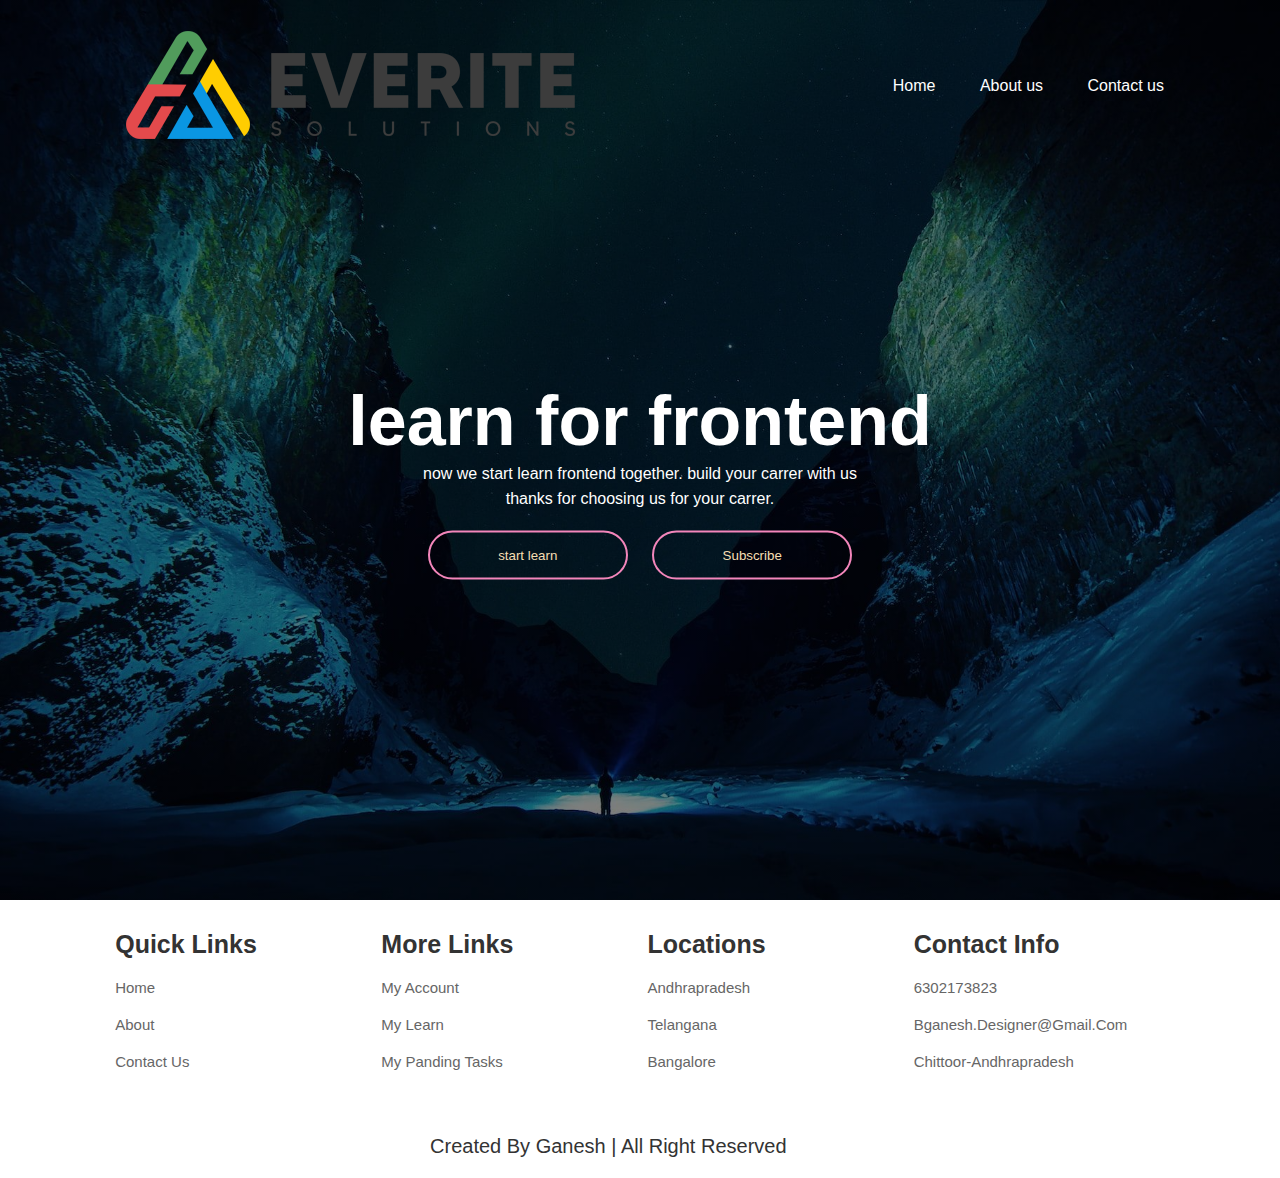
<file: index.html>
<!DOCTYPE html>
<html lang="en">
<head>
    <meta charset="UTF-8">
    <meta http-equiv="X-UA-Compatible" content="IE=edge">
    <meta name="viewport" content="width=device-width, initial-scale=1.0">
    <title>Frontend Website</title>
    <link rel="stylesheet" href="./style.css">
</head>
<body>

    <div class="top">
        <div class="navbar">
            <img src="./img/main_logo.png">
            <ul>
                <li><a href="./index.html">Home</a></li>
                <li><a href="./about.html">About us</a></li>
                <li><a href="https://bganeshdesigner.github.io/contact-form/">Contact us</a></li>
            </ul>
        </div>
        <div class="content">
            <h1>learn for frontend</h1>
            <p>now we start learn frontend together.
                 build your carrer with us <br> thanks for choosing us for your carrer.
            </p>
            <div>
                <button><span></span> start learn</button>
                <button><span></span> Subscribe</button>
            </div>

        </div>

    </div>
    <section class="footer">

        <div class="box-container">
            <div class="box">
                <h3>quick links</h3>
                <a href="#">Home</a>
                <a href="#">about</a>
                <a href="#">contact us</a>
            </div>
            <div class="box">
                <h3>More links</h3>
                <a href="#">My account</a>
                <a href="#">my learn</a>
                <a href="#">my panding tasks</a>
            </div>
            <div class="box">
                <h3>Locations</h3>
                <a href="#">Andhrapradesh</a>
                <a href="#">Telangana</a>
                <a href="#">Bangalore</a>
            </div>
            <div class="box">
                <h3>contact info</h3>
                <a href="#">6302173823</a>
                <a href="#">bganesh.designer@gmail.com</a>
                <a href="#">chittoor-andhrapradesh</a>
                
            </div>

            <div class="credit">created by ganesh | all right reserved</div>
        </div>

    </section>


    
    
</body>
</html>
</file>
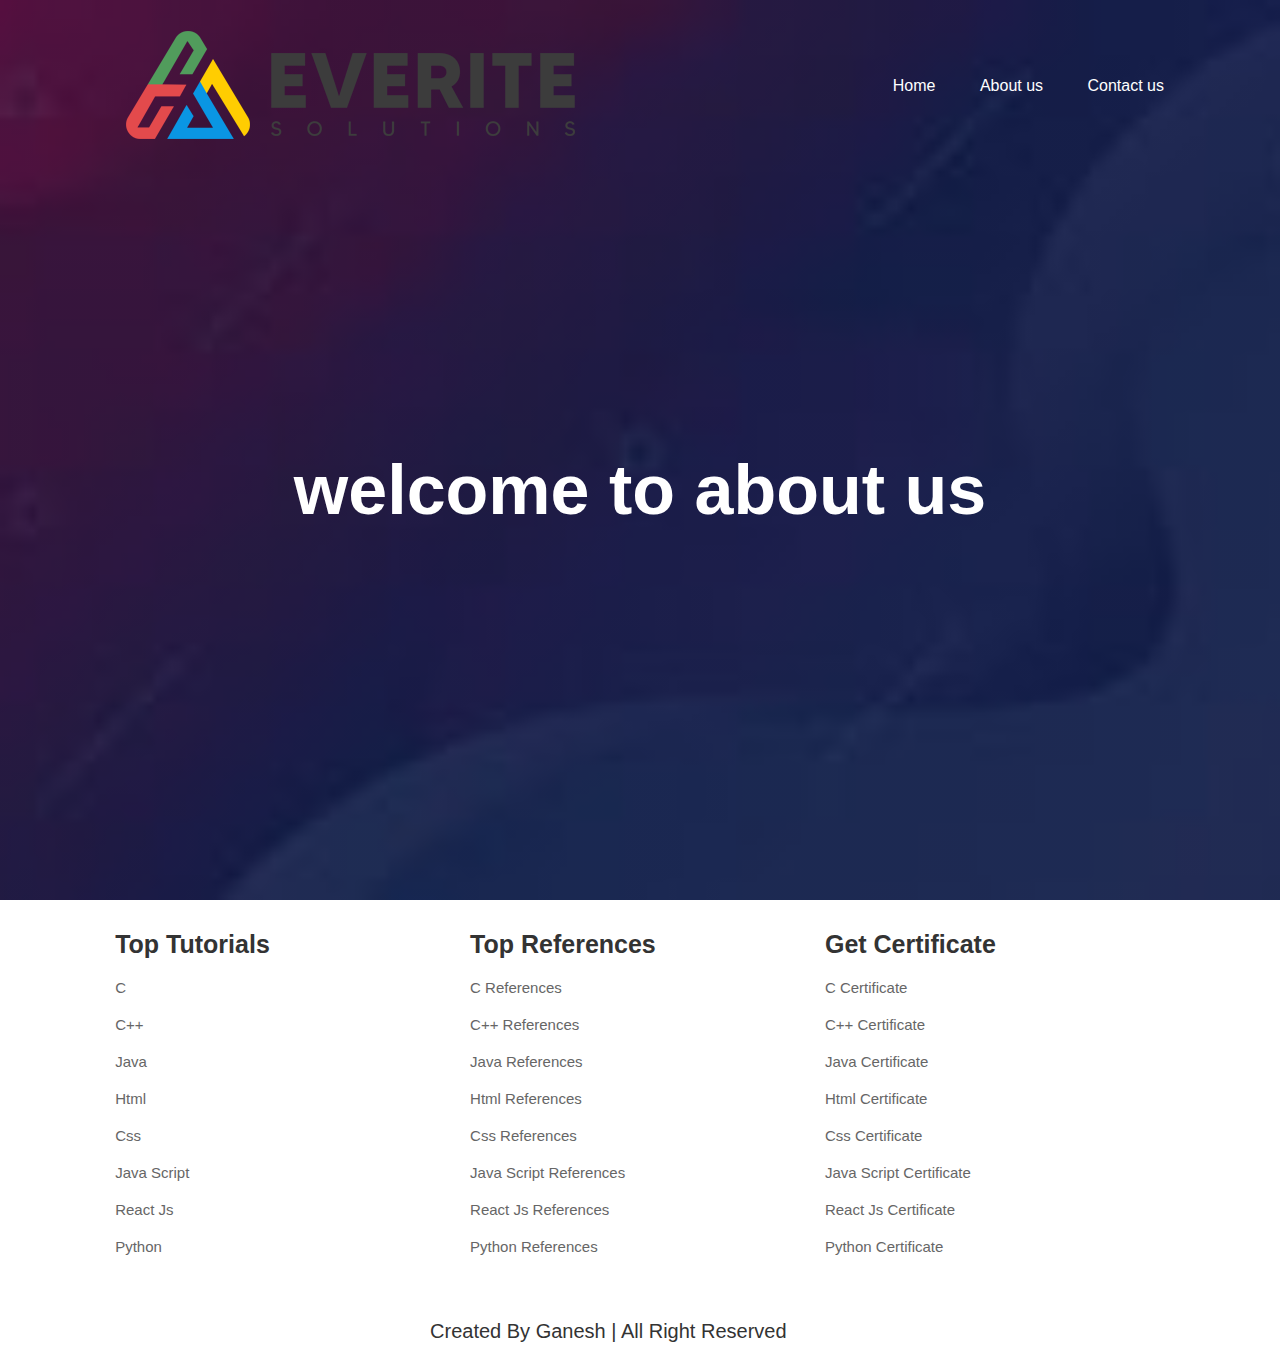
<file: about.html>
<!DOCTYPE html>
<html lang="en">
<head>
    <meta charset="UTF-8">
    <meta http-equiv="X-UA-Compatible" content="IE=edge">
    <meta name="viewport" content="width=device-width, initial-scale=1.0">
    <title>Frontend Website</title>
    <link rel="stylesheet" href="./about.css">
</head>
<body>
    <div class="top">
        <div class="navbar">
            <img src="./img/main_logo.png">
            <ul>
                <li><a href="./index.html">Home</a></li>
                <li><a href="./about.html">About us</a></li>
                <li><a href="https://bganeshdesigner.github.io/contact-form/">Contact us</a></li>
            </ul>
        </div>
        <div class="content">
            <h1>welcome to about us</h1>
           

        </div>

    </div>
    <section class="footer">

        <div class="box-container">
            <div class="box">
                <h3>Top Tutorials</h3>
                <a href="#">c</a>
                <a href="#">c++</a>
                <a href="#">java</a>
                <a href="#">html</a>
                <a href="#">css</a>
                <a href="#">java script</a>
                <a href="#">react js</a>
                <a href="#">python</a>
            </div>
            <div class="box">
                <h3>Top References</h3>
                <a href="#">c References</a>
                <a href="#">c++ References</a>
                <a href="#">java References</a>
                <a href="#">html References</a>
                <a href="#">css References</a>
                <a href="#">java script References</a>
                <a href="#">react js References</a>
                <a href="#">python References</a>
            </div>
            <div class="box">
                <h3>Get certificate</h3>
                <a href="#">c certificate</a>
                <a href="#">c++ certificate</a>
                <a href="#">java certificate</a>
                <a href="#">html certificate</a>
                <a href="#">css certificate</a>
                <a href="#">java script certificate</a>
                <a href="#">react js certificate</a>
                <a href="#">python certificate</a>
                
            </div>
            

            <div class="credit">created by ganesh | all right reserved</div>
        </div>

    </section>
</body>
</file>
<file: style.css>
*{
    margin: 0;
    padding: 0;
    font-family: sans-serif;
}
.top{
    width: 100%;
    height: 100vh;
    background: linear-gradient( rgba(0,0,0,0.5),rgba(0,0,0,0.5)), url(./img/background.jpg);
    background-size: cover;
    background-position: center;
}
.navbar{
    width: 85%;
    margin: auto;
    padding: 30px 0;
    display: flex;
    align-items: center;
    justify-content: space-between;
    position: relative;
}
.logo{
    font-size: 30px;
    font-weight: bolder;
    cursor: pointer;
    text-decoration: none;
    color: white;
}

.navbar ul li{
    list-style: none;
    display: inline-block;
    margin: 0 20px;
    position: relative;
}

.navbar ul li a{
    text-decoration: none;
    color: white;
}

.navbar ul li::after{
    content: '';
    height: 3px;
    width: 0;
    background:#ec75ae;
    position: absolute;
    left: 0;
    bottom: -10px;
    transition: 0.6s;

}

.navbar ul li:hover::after{
    width: 100%;
}

.content{
    width: 100%;
    color: white;
    position: absolute;
    top: 50%;
    transform: translateY(-50%);
    text-align: center;

}

.content h1{
    margin-top: 80px;
    font-size: 70px;
}

.content p{
    margin-top: 20px auto;
    line-height: 25px;
}

button{
    width: 200px;
    padding: 15px 0;
    text-align: center;
    margin: 20px 10px;
    border-radius: 25px;
    border: 2px solid #f386bb;

    background: transparent;
    color: wheat;
    cursor: pointer;
    position: relative;
    overflow: hidden;
}

span{
    position: absolute;
    left: 0;
    top: 0;
    background-color:#e84393;
    width: 0;
    height: 100%;
    border-radius: 25px;
    z-index: -1;
    transition: 0.5s;

}

button:hover span{
    width: 100%;
}

button:hover{
    border: none;
}


.footer{
    padding: 20px 9%;
    text-transform: capitalize;
    transition: 0.2s linear;
    text-decoration: none;
    font-family: Verdana, Geneva, Tahoma, sans-serif;

}

.footer .box-container{
    display: flex;
    flex-wrap: wrap;
    gap: 15px;
}

.footer .box-container .box{
    flex:1 1 250px;

}


.footer .box-container .box h3{
   color: #333;
   font-size: 25px;
   padding: 10px 0;
    
}
.footer .box-container .box a {
    display: block;
    color:#666;
    font-size: 15px;
    padding: 10px 0;
	text-decoration:none;
     
 }
 .footer .box-container .box a:hover {
    text-decoration: underline;
    color:#e84393;
   
 }

 .footer .credit{
    text-align: center;
    padding-left: 30%;
    margin-top: 15px;
    padding-top: 25px;
    font-size: 20px;
    color: #333;
    border-top: 1ps solid rgba(0,0,0,0.1);
}
</file>
<file: about.css>
*{
    margin: 0;
    padding: 0;
    font-family: sans-serif;
}
.top{
    width: 100%;
    height: 100vh;
    background: linear-gradient( rgba(0,0,0,0.5),rgba(0,0,0,0.5)), url(./img/aboutbackimage.jpeg);
    background-size: cover;
    background-position: center;
}
.navbar{
    width: 85%;
    margin: auto;
    padding: 30px 0;
    display: flex;
    align-items: center;
    justify-content: space-between;
    position: relative;
}
.logo{
    font-size: 30px;
    font-weight: bolder;
    cursor: pointer;
    text-decoration: none;
    color: white;
}

.navbar ul li{
    list-style: none;
    display: inline-block;
    margin: 0 20px;
    position: relative;
}

.navbar ul li a{
    text-decoration: none;
    color: white;
}

.navbar ul li::after{
    content: '';
    height: 3px;
    width: 0;
    background:#ec75ae;
    position: absolute;
    left: 0;
    bottom: -10px;
    transition: 0.6s;

}

.navbar ul li:hover::after{
    width: 100%;
}

.content{
    width: 100%;
    color: white;
    position: absolute;
    top: 50%;
    transform: translateY(-50%);
    text-align: center;

}

.content h1{
    margin-top: 80px;
    font-size: 70px;
}

.content p{
    margin-top: 20px auto;
    line-height: 25px;
}
.footer{
    padding: 20px 9%;
    text-transform: capitalize;
    transition: 0.2s linear;
    text-decoration: none;
    font-family: Verdana, Geneva, Tahoma, sans-serif;

}

.footer .box-container{
    display: flex;
    flex-wrap: wrap;
    gap: 15px;
}

.footer .box-container .box{
    flex:1 1 250px;

}


.footer .box-container .box h3{
   color: #333;
   font-size: 25px;
   padding: 10px 0;
    
}
.footer .box-container .box a {
    display: block;
    color:#666;
    font-size: 15px;
    padding: 10px 0;
	text-decoration:none;
     
 }
 .footer .box-container .box a:hover {
    text-decoration: underline;
    color:#e84393;
   
 }

 .footer .credit{
    text-align: center;
    padding-left: 30%;
    margin-top: 15px;
    padding-top: 25px;
    font-size: 20px;
    color: #333;
    border-top: 1ps solid rgba(0,0,0,0.1);
}
</file>
